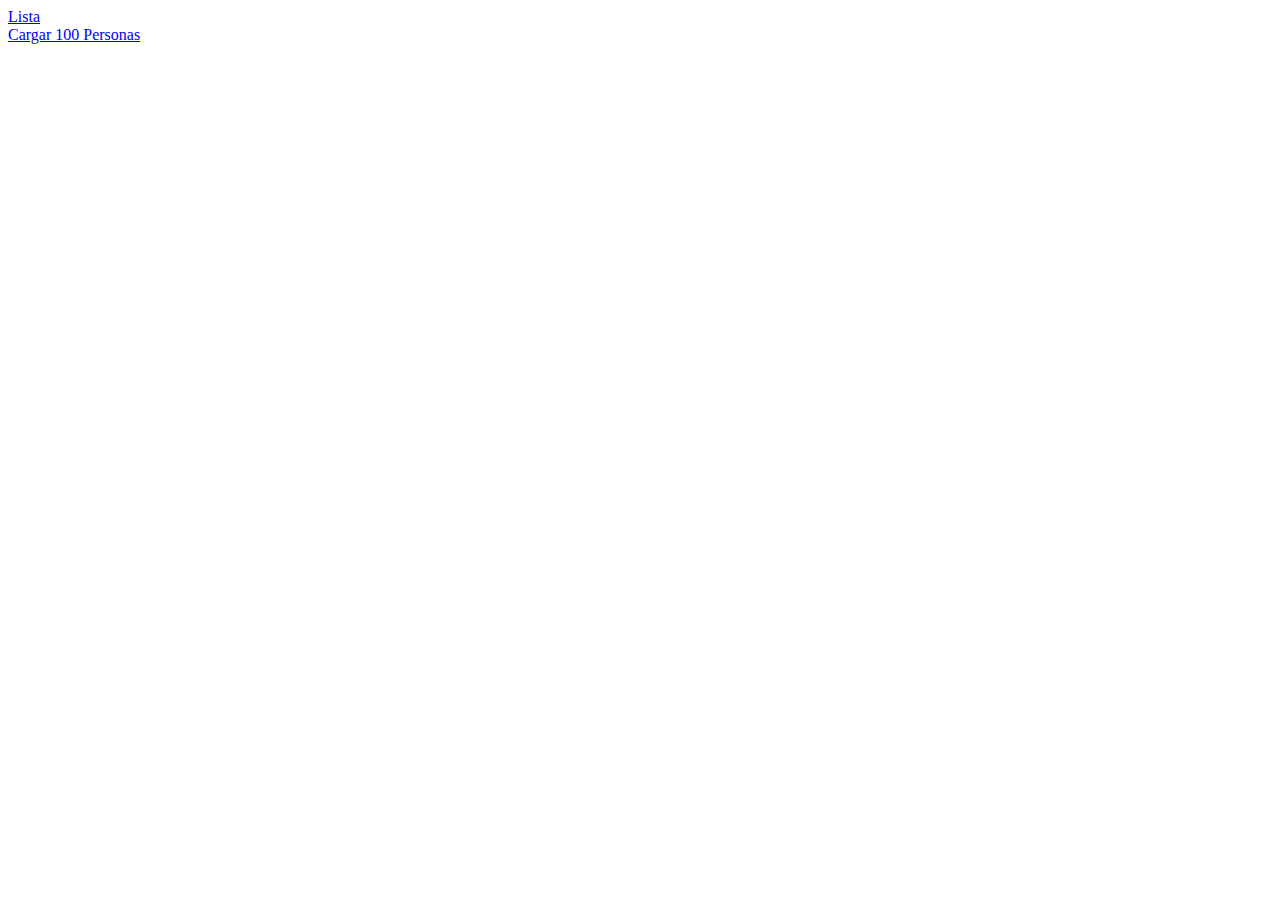
<file: src/main/resources/templates/index.html>
<!DOCTYPE html>
<html lang="en">
    <head>
        <meta charset="UTF-8" />
        <meta name="viewport" content="width=device-width, initial-scale=1.0" />
        <link href="https://cdn.jsdelivr.net/npm/bootstrap@5.3.2/dist/css/bootstrap.min.css" rel="stylesheet" integrity="sha384-T3c6CoIi6uLrA9TneNEoa7RxnatzjcDSCmG1MXxSR1GAsXEV/Dwwykc2MPK8M2HN" crossorigin="anonymous" />
        <title>Listas</title>
    </head>
    <body>
        <div class="container my-5 d-flex justify-content-center">
            <a href="/lista">Lista</a>
        </div>
        <div class="container my-5 d-flex justify-content-center">
            <a href="/cargar/100">Cargar 100 Personas</a>
        </div>
        <script src="https://cdn.jsdelivr.net/npm/bootstrap@5.3.2/dist/js/bootstrap.bundle.min.js" integrity="sha384-C6RzsynM9kWDrMNeT87bh95OGNyZPhcTNXj1NW7RuBCsyN/o0jlpcV8Qyq46cDfL" crossorigin="anonymous"></script>
    </body>
</html>
</file>
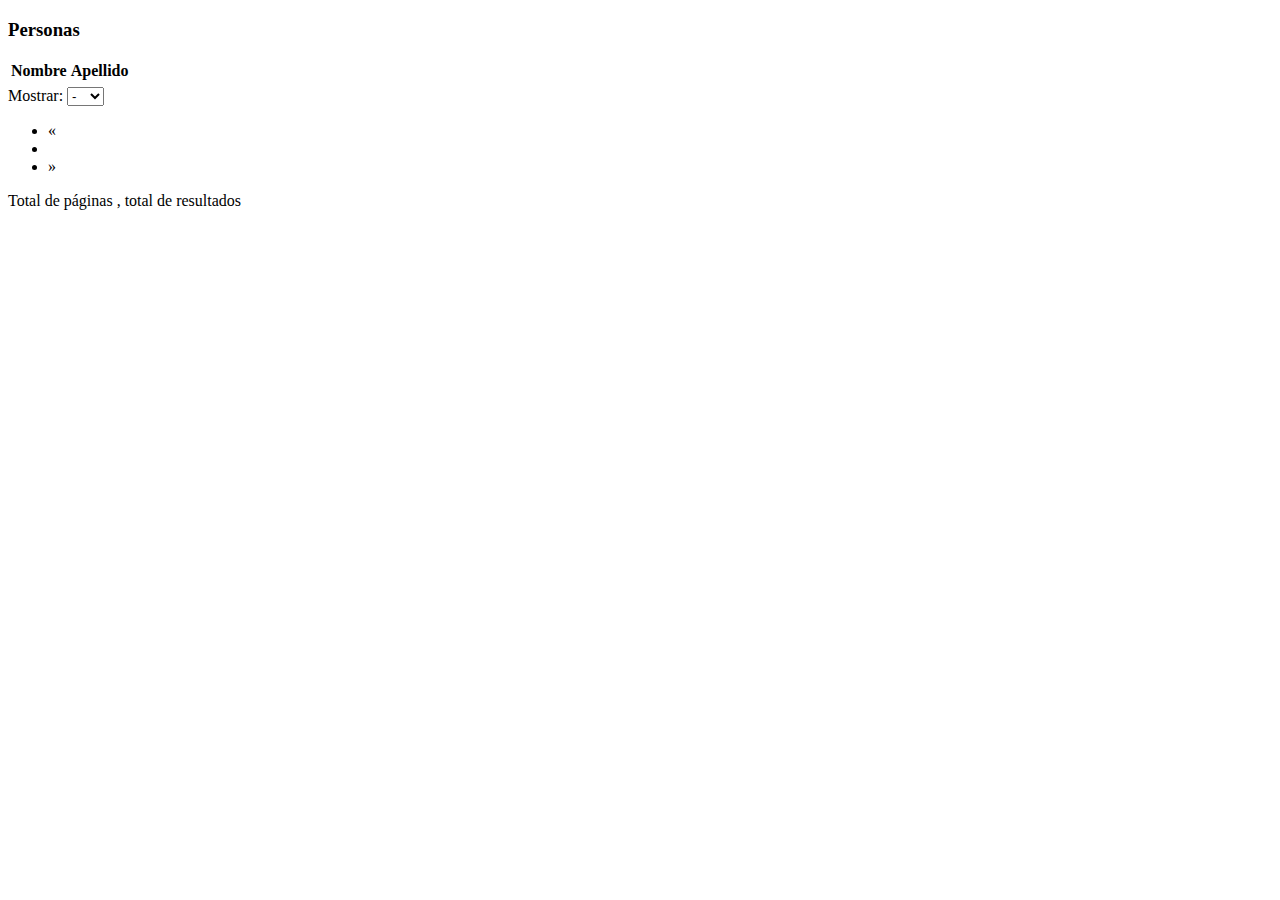
<file: src/main/resources/templates/lista.html>
<!DOCTYPE html>
<html lang="en">
    <head>
        <meta charset="UTF-8" />
        <meta name="viewport" content="width=device-width, initial-scale=1.0" />
        <link href="https://cdn.jsdelivr.net/npm/bootstrap@5.3.2/dist/css/bootstrap.min.css" rel="stylesheet" integrity="sha384-T3c6CoIi6uLrA9TneNEoa7RxnatzjcDSCmG1MXxSR1GAsXEV/Dwwykc2MPK8M2HN" crossorigin="anonymous" />
        <link rel="stylesheet" th:href="@{/css/estilos.css}" />
        <title>Lista</title>
    </head>
    <body>
        <div class="container">
            <table class="table table-responsive-md table-striped">
                <h3>Personas</h3>
                <thead>
                    <tr>
                        <!-- Mostrar la lista de elementos -->
                        <th scope="col">Nombre</th>
                        <th scope="col">Apellido</th>
                        <!-- Agrega más campos según tus necesidades -->
                    </tr>
                </thead>
                <tbody>
                    <!-- Mostrar la lista de elementos -->
                    <tr th:each="page : ${page.content}">
                        <td th:text="${page.nombre}"></td>
                        <td th:text="${page.apellido}"></td>
                    <!-- Agrega más campos según tus necesidades -->
                    </tr>
                </tbody>
            </table>

            <div>
                <!-- Selector de cantidad de registros a mostrar -->
                <label for="pageSize">Mostrar:</label>
                <select id="pageSize" name="pageSize" onchange="changePageSize(this.value)">
                    <option value="0" th:selected="${pageSize == 0}">-</option>
                    <option value="5" th:selected="${pageSize == 5}">5</option>
                    <option value="10" th:selected="${pageSize == 10}">10</option>
                    <option value="20" th:selected="${pageSize == 20}">20</option>
                    <!-- Agrega más opciones según sea necesario -->
                </select>

                <!-- Paginación -->
                <nav>
                    <!-- justify-content-center/end/start -->
                    <ul class="pagination justify-content-center">
                        <li class="page-item" th:if="${currentPage > 0}">
                            <a class="page-link" th:href="@{/lista(page=${currentPage - 1}, size=${page.Size})}" aria-label="Previous">
                                <span aria-hidden="true">&laquo;</span>
                            </a>
                        </li>

                        <li th:each="i : ${#numbers.sequence(currentPage - 1, currentPage + 1)}" th:if="${i >= 0 and i < totalPages}" th:class="${currentPage == i} ? 'active' : ''">
                            <a class="page-link" th:href="@{/lista(page=${i}, size=${page.Size})}" th:text="${i + 1}"></a>
                        </li>

                        <li class="page-item" th:if="${currentPage < totalPages - 1}">
                            <a class="page-link" th:href="@{/lista(page=${currentPage + 1}, size=${page.Size})}" aria-label="Next">
                                <span aria-hidden="true">&raquo;</span>
                            </a>
                        </li>
                    </ul>
                </nav>
            </div>
            <div class="text-center">
                <p>Total de páginas <span th:text="${page.totalPages}"></span>, total de resultados <span th:text="${page.totalElements}"></span></p>
            </div>
        </div>
        <script>
            // Función para cambiar el tamaño de la página
            function changePageSize(size) {
                // Redirige a la primera página cuando cambias el tamaño
                window.location.href = "/lista?page=0&size=" + size;
            }
        </script>
        <script src="https://cdn.jsdelivr.net/npm/bootstrap@5.3.2/dist/js/bootstrap.bundle.min.js" integrity="sha384-C6RzsynM9kWDrMNeT87bh95OGNyZPhcTNXj1NW7RuBCsyN/o0jlpcV8Qyq46cDfL" crossorigin="anonymous"></script>
    </body>
</html>
</file>
